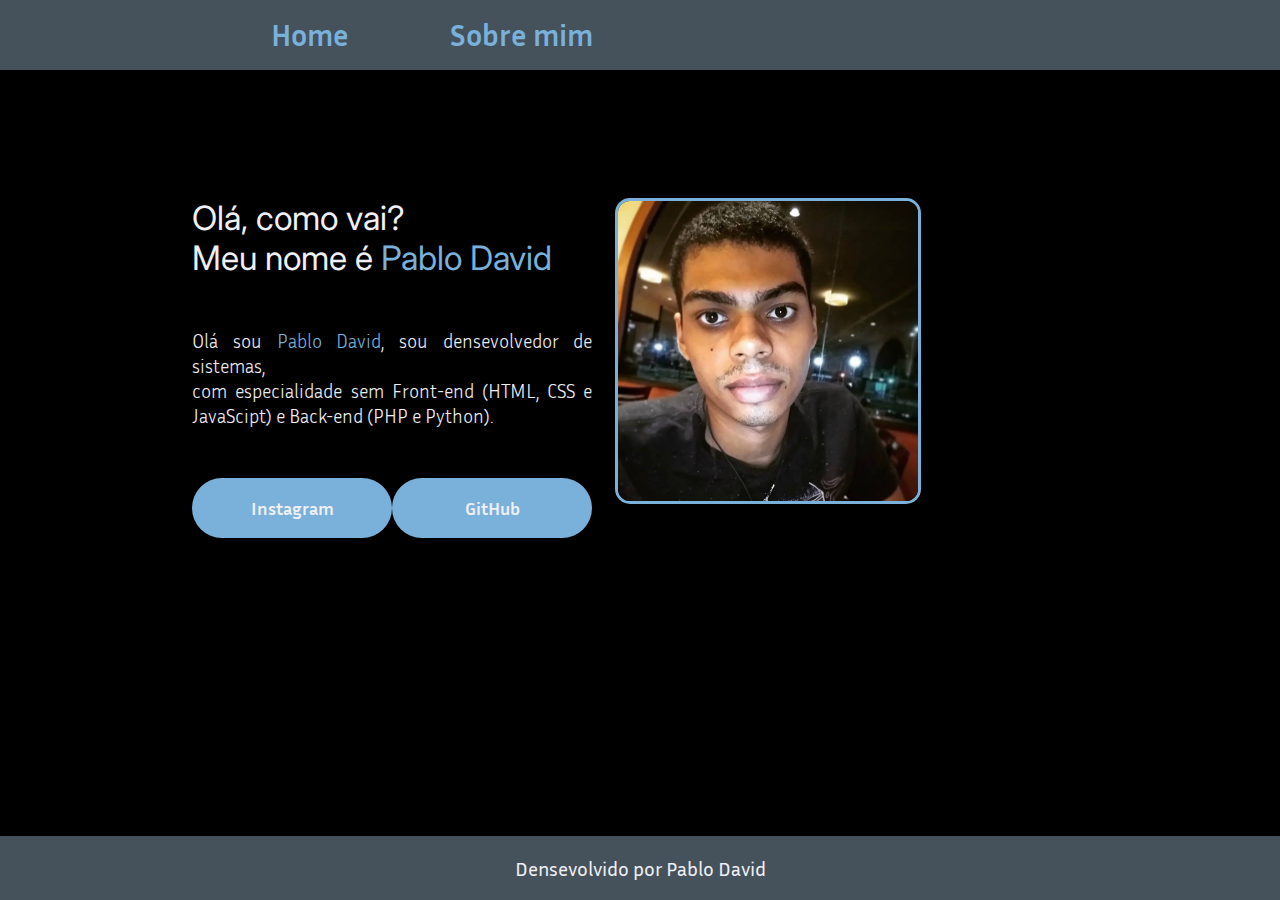
<file: portifolio/index.html>
<!DOCTYPE html>
<html lang="pt-br">
<head>
    <meta charset="UTF-8">
    <meta name="viewport" content="width=device-width, initial-scale=1.0">
    <link rel="shortcut icon" href="imagens/favicon.ico" type="image/x-icon">
    <title>Portifolio</title>
    <link rel="stylesheet" href="home.css">
</head>
<body>
    <header>
        <nav>
            <ul class="navbar">
                <li><a href="index.html" target="_parent" rel="prev">Home</a></li>
                <li><a href="sobre.html" target="_parent">Sobre mim</a></li>
            </ul>
        </nav>
    </header>

    <main>
        <div id="principal">
            <section class="principal_texto">
                <h1 class="titulo">Olá, como vai? <br>Meu nome é <span>Pablo David</span></h1>
                <br>
                    <p class="paragrafo">
                        Olá sou <span>Pablo David</span>, sou densevolvedor de sistemas,<br>com especialidade sem Front-end (HTML, CSS e JavaScipt) e Back-end (PHP e Python).
                    </p>
                    <br>
                    <section class="links">
                        <a href="https://www.instagram.com/pabliinhow/" target="_blank" rel="next" class="link"><button>Instagram</button></a>
                        <a href="https://github.com/pablodavid15" target="_blank" rel="next" class="link"><button>GitHub</button></a>
                    </section>
            </section>
            <section class="imagem">
                <img src="imagens/WhatsApp Image 2024-09-14 at 01.17.26.jpeg" alt="" class="foto">
            </section>
        </div>
    </main>

    <footer>
        <p>Densevolvido por Pablo David</p>
    </footer>
</body>
</html>
</file>
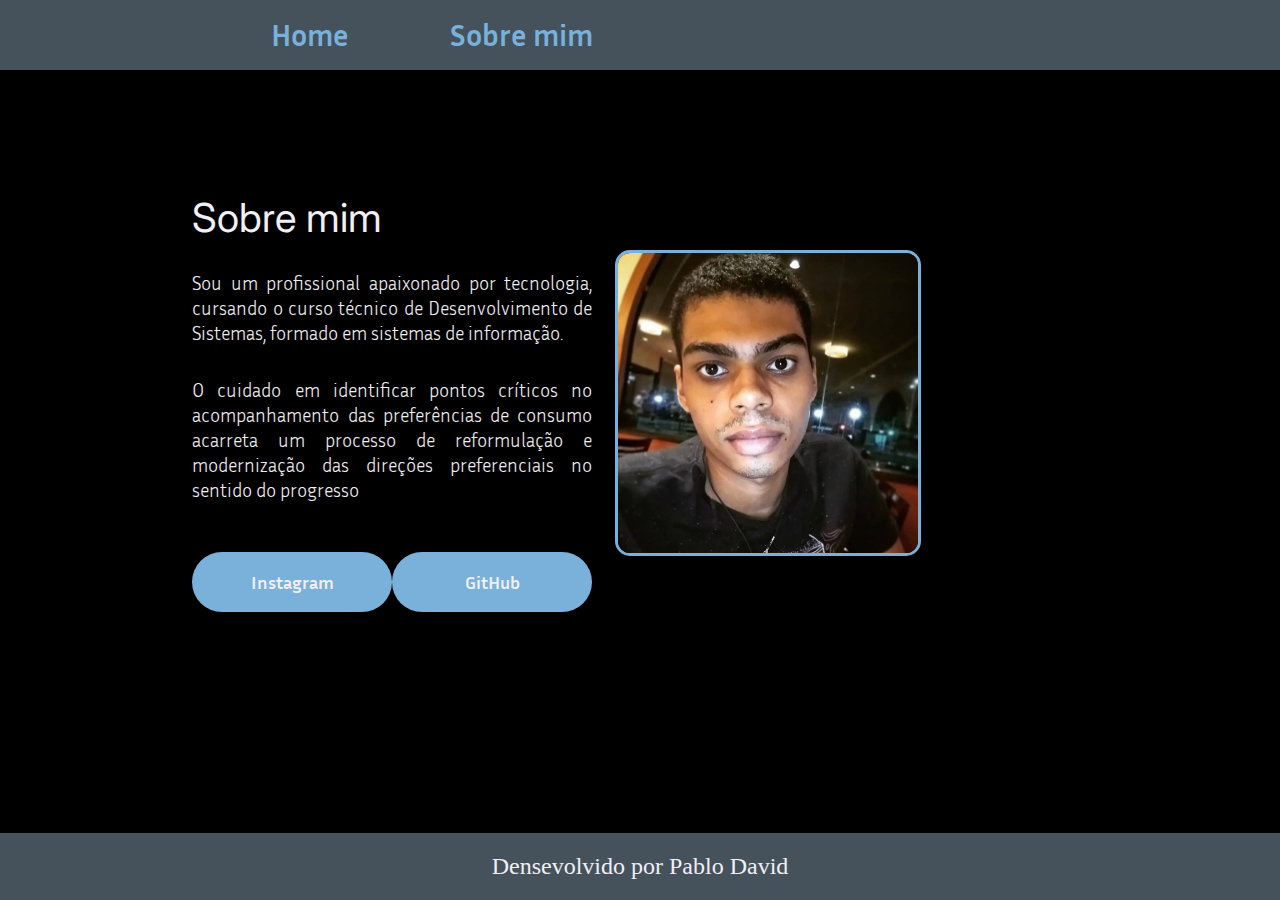
<file: portifolio/sobre.html>
<!DOCTYPE html>
<html lang="pt-br">

<head>
    <meta charset="UTF-8">
    <meta name="viewport" content="width=device-width, initial-scale=1.0">
    <link rel="shortcut icon" href="imagens/favicon.ico" type="image/x-icon">
    <title>Portifolio</title>
    <link rel="stylesheet" href="sobre.css">
</head>

<body>
    <header>
        <nav>
            <ul class="navbar">
                <li><a href="index.html" target="_parent" rel="prev">Home</a></li>
                <li><a href="sobre.html" target="_parent">Sobre mim</a></li>
            </ul>
        </nav>
    </header>

    <main>
        <div id="principal">
            <section class="principal_texto">
                <h1>Sobre mim</h1>
                <p class="para1">
                    Sou um profissional apaixonado por tecnologia, cursando o curso técnico de Desenvolvimento de
                    Sistemas, formado em sistemas de informação.
                </p>

                <p class="para2">
                    O cuidado em identificar pontos críticos no acompanhamento das preferências de consumo acarreta um
                    processo de reformulação e modernização das direções preferenciais no sentido do progresso
                </p>
                <br>
                <section class="links">
                    <a href="https://www.instagram.com/pabliinhow/" target="_blank" rel="next"
                        class="link"><button>Instagram</button></a>
                    <a href="https://github.com/pablodavid15" target="_blank" rel="next"
                        class="link"><button>GitHub</button></a>
                </section>
            </section>
            <section class="imagem">
                <img src="imagens/WhatsApp Image 2024-09-14 at 01.17.26.jpeg" alt="" class="foto">
            </section>
        </div>
    </main>

    <footer>
        <p>Densevolvido por Pablo David</p>
    </footer>
</body>

</html>
</file>
<file: portifolio/home.css>
@charset "UTF-8";

@import url('https://fonts.googleapis.com/css2?family=Inria+Sans:ital,wght@0,300;0,400;0,700;1,300;1,400;1,700&family=Inter:ital,opsz,wght@0,14..32,100..900;1,14..32,100..900&display=swap');
@import url('https://fonts.googleapis.com/css2?family=Inter:ital,opsz,wght@0,14..32,100..900;1,14..32,100..900&display=swap');

* {
    margin: 0;
    padding: 0;
}

:root {
    --dark: black;
    --cor_destaque: #79b1db;
    --cor_texto: #f0eff4;
    --cor_barra: #45525c;
    --texto_h1: "Inter", sans-serif;
    --texto_paragrafo: "Inria Sans", sans-serif;
}

body {
    background-color: var(--dark);
}

header {
    background-color: var(--cor_barra);
    height: 70px;
}


nav {
    height: 100%;
}

.navbar {
    display: flex;
    align-items: center;
    height: 100%;
    gap: 10%;
    list-style: none;
    margin-left: 21.2%;
}

.navbar li {
    font-size: 30px;
    font-family: var(--texto_paragrafo);
    font-weight: bold;
    color: var(--cor_destaque);
}

a {
    text-decoration: none;
    color: var(--cor_destaque);
}

#principal {
    display: flex;
    justify-content: center;
    margin: 10% 21%;
    gap: 4%;
    width: 45%;
}

h1 {
    font-size: 2.1em;
    line-height: 40px;
    color: var(--cor_texto);
    font-family: var(--texto_h1);
    font-weight: normal;
    text-align: justify;
}

span {
    color: var(--cor_destaque);
}

.paragrafo {
    color: var(--cor_texto);
    font-family: var(--texto_paragrafo);
    font-weight: 300;
    text-align: justify;
    line-height: 25px;
    font-size: 19px;
    width: 100%;
}

.paragrafo, .links {
    margin-top: 32px;
}

.link button{
    width: 200px;
    height: 60px;
    border-radius: 58px;
    font-size: 18px;
    background-color: var(--cor_destaque);
    color: var(--cor_texto);
    font-family: var(--texto_paragrafo);
    font-weight: 600;
    border: 0;
}

.links {
    display: flex;
    width: 100%;
    justify-content: space-between;
}

.foto {
    width: 300px;
    height: auto;
    border: 3px solid var(--cor_destaque);
    border-radius: 15px;
}

footer {
    position: fixed;
    bottom: 0;
    left: 0;
    width: 100%;
    background-color: var(--cor_barra);
    color: var(--cor_texto);
    text-align: center;
    font-size: 20px;
    padding: 20px 0;
    font-family: var(--texto_paragrafo);
    font-weight: 500;
}
</file>
<file: portifolio/sobre.css>
@charset "UTF-8";

@import url('https://fonts.googleapis.com/css2?family=Inria+Sans:ital,wght@0,300;0,400;0,700;1,300;1,400;1,700&family=Inter:ital,opsz,wght@0,14..32,100..900;1,14..32,100..900&display=swap');
@import url('https://fonts.googleapis.com/css2?family=Inter:ital,opsz,wght@0,14..32,100..900;1,14..32,100..900&display=swap');

* {
    margin: 0;
    padding: 0;
}

:root {
    --dark: black;
    --cor_destaque: #79b1db;
    --cor_texto: #f0eff4;
    --cor_barra: #45525c;
    --texto_h1: "Inter", sans-serif;
    --texto_paragrafo: "Inria Sans", sans-serif;
}

body {
    background-color: var(--dark);
}

header {
    background-color: var(--cor_barra);
    height: 70px;
}

nav {
    height: 100%;
}

.navbar {
    display: flex;
    align-items: center;
    height: 100%;
    gap: 10%;
    list-style: none;
    margin-left: 21.2%;
}

.navbar li {
    font-size: 30px;
    font-family: var(--texto_paragrafo);
    font-weight: bold;
    color: var(--cor_texto);
}

a {
    text-decoration: none;
    color: var(--cor_destaque);
}

#principal {
    display: flex;
    align-items: center;
    justify-content: center;
    margin: 10% 21%;
    gap: 4%;
    width: 45%;
}

h1 {
    font-size: 2.5em;
    line-height: 40px;
    color: var(--cor_texto);
    font-family: var(--texto_h1);
    font-weight: normal;
    text-align: justify;
}

.para1, .para2 {
    color: var(--cor_texto);
    font-family: var(--texto_paragrafo);
    font-weight: 300;
    line-height: 25px;
    text-align: justify;
    font-size: 19px;
    width: 100%;
}

.para1, .para2, .links {
    margin-top: 32px;
}

.link button{
    width: 200px;
    height: 60px;
    border-radius: 58px;
    font-size: 18px;
    background-color: var(--cor_destaque);
    color: var(--cor_texto);
    font-family: var(--texto_paragrafo);
    font-weight: 600;
    border: 0;
}

.links {
    display: flex;
    width: 100%;
    justify-content: space-between;
}

.foto {
    width: 300px;
    height: auto;
    border: 3px solid var(--cor_destaque);
    border-radius: 15px;
}

footer {
    position: fixed;
    bottom: 0;
    left: 0;
    width: 100%;
    background-color: var(--cor_barra);
    color: var(--cor_texto);
    text-align: center;
    padding: 20px 0;
    font-size: 24px;
    font-family: var(--fonte_paragrafo);
    font-weight: 500;
}
</file>
